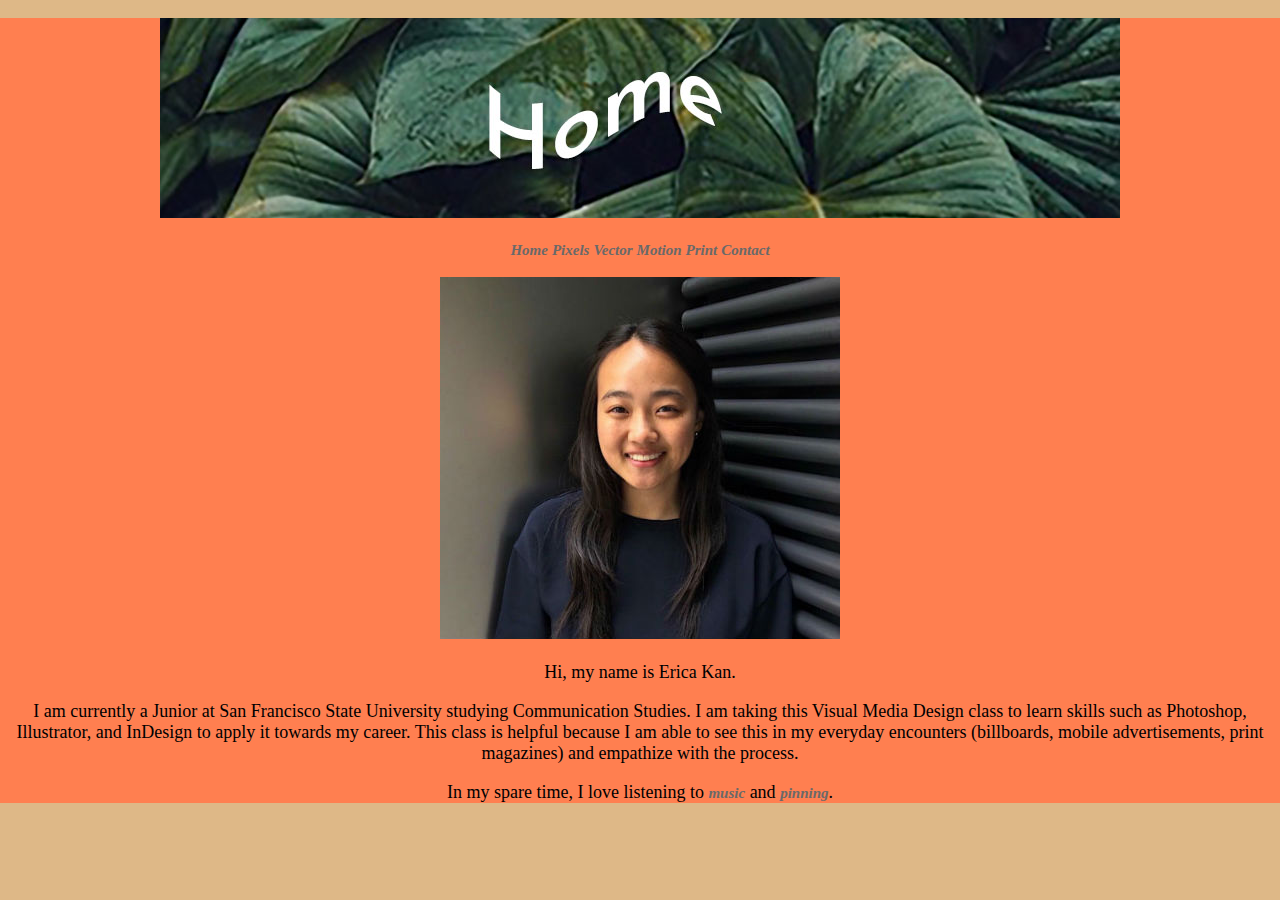
<file: index.html>
<!DOCTYPE html>
<html>

<head>
    <title> ERICA KAN </title>

    <link href="https://fonts.googleapis.com/css?family=Didact+Gothic" rel="stylesheet">

    <link rel="stylesheet" href="css/Erica.css">

</head>


<body>
    <p>
        <img src="images/Home.jpg">
    </p>


    <a href="index.html">Home</a>

    <a href="photoshop.html">Pixels</a>

    <a href="illustrator.html">Vector</a>

    <a href="flash.html">Motion</a>

    <a href="print.html">Print</a>

    <a href="contact.html">Contact</a>

    <p><img src="images/Me.jpg"></p>


    <p> 
        Hi, my name is Erica Kan.
    </p>

    
    <p>
        I am currently a Junior at San Francisco State University studying Communication Studies. I am taking this Visual Media Design class to learn skills such as Photoshop, Illustrator, and InDesign to apply it towards my career. This class is helpful because I am able to see this in my everyday encounters (billboards, mobile advertisements, print magazines) and empathize with the process.
     </p>
        
    
     <p>
         In my spare time, I love listening to <a href="https://soundcloud.com/erica-kan"target="_blank">music</a> and <a href="https://www.pinterest.com/ericaakan/" target="_blank">pinning</a>.
     </p>

</body>

</html>
</file>
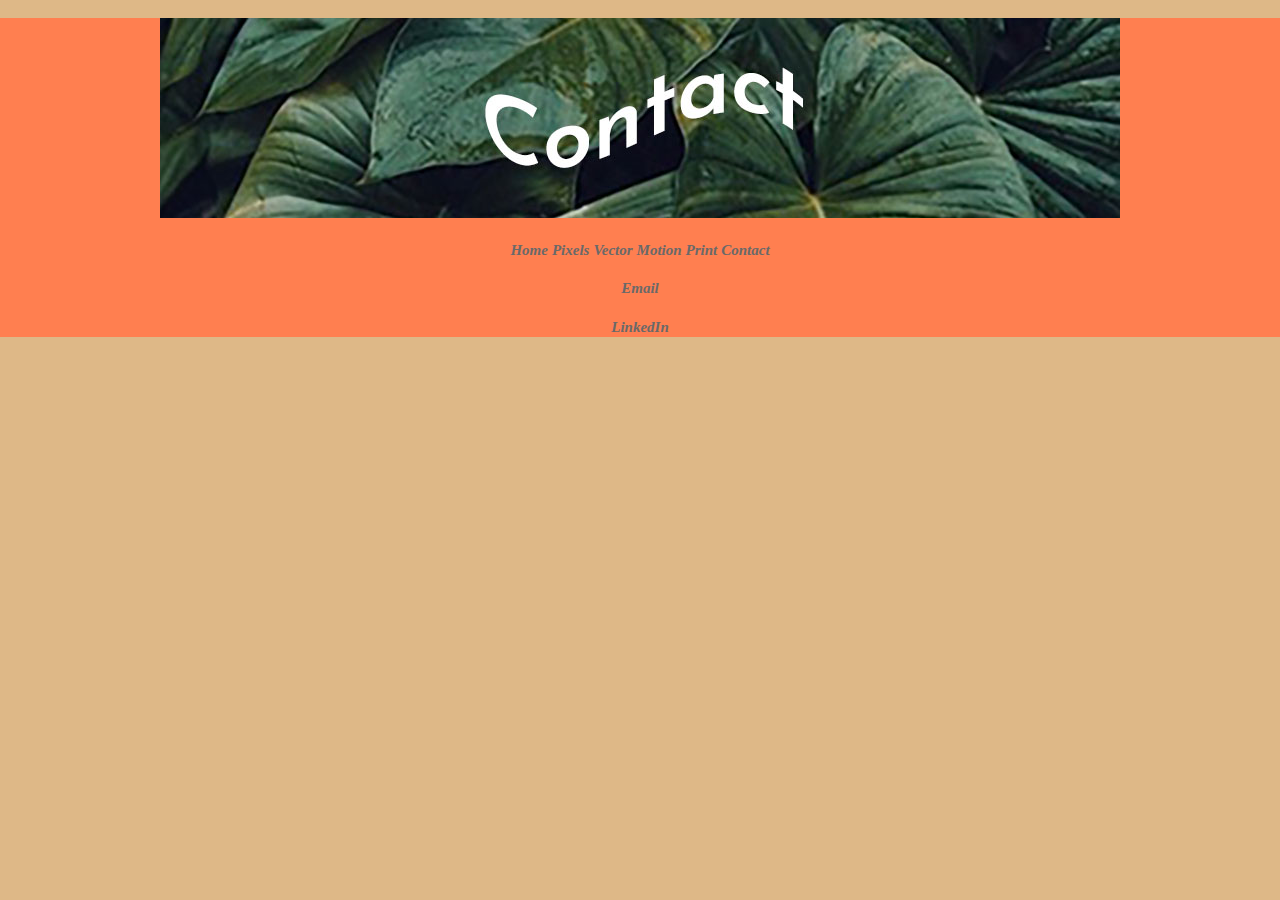
<file: contact.html>
<!DOCTYPE html>
<html>

<head>
    <link rel="stylesheet" href="css/Erica.css">
    <title> CONTACT </title>


</head>


<body>
    <p>
        <img src="images/Contact.jpg">
    </p>

    <a href="index.html">Home</a>

    <a href="photoshop.html">Pixels</a>

    <a href="illustrator.html">Vector</a>

    <a href="flash.html">Motion</a>

    <a href="print.html">Print</a>

    <a href="contact.html">Contact</a>


    <p>
        <a href="mailto:helloericakan@gmail.com?" target="_top"> Email </a>

    </p>

    <p>
        <a href="https://www.linkedin.com/in/ericamkan" target="_blank">LinkedIn </a>



    </p>






</body>

</html>
</file>
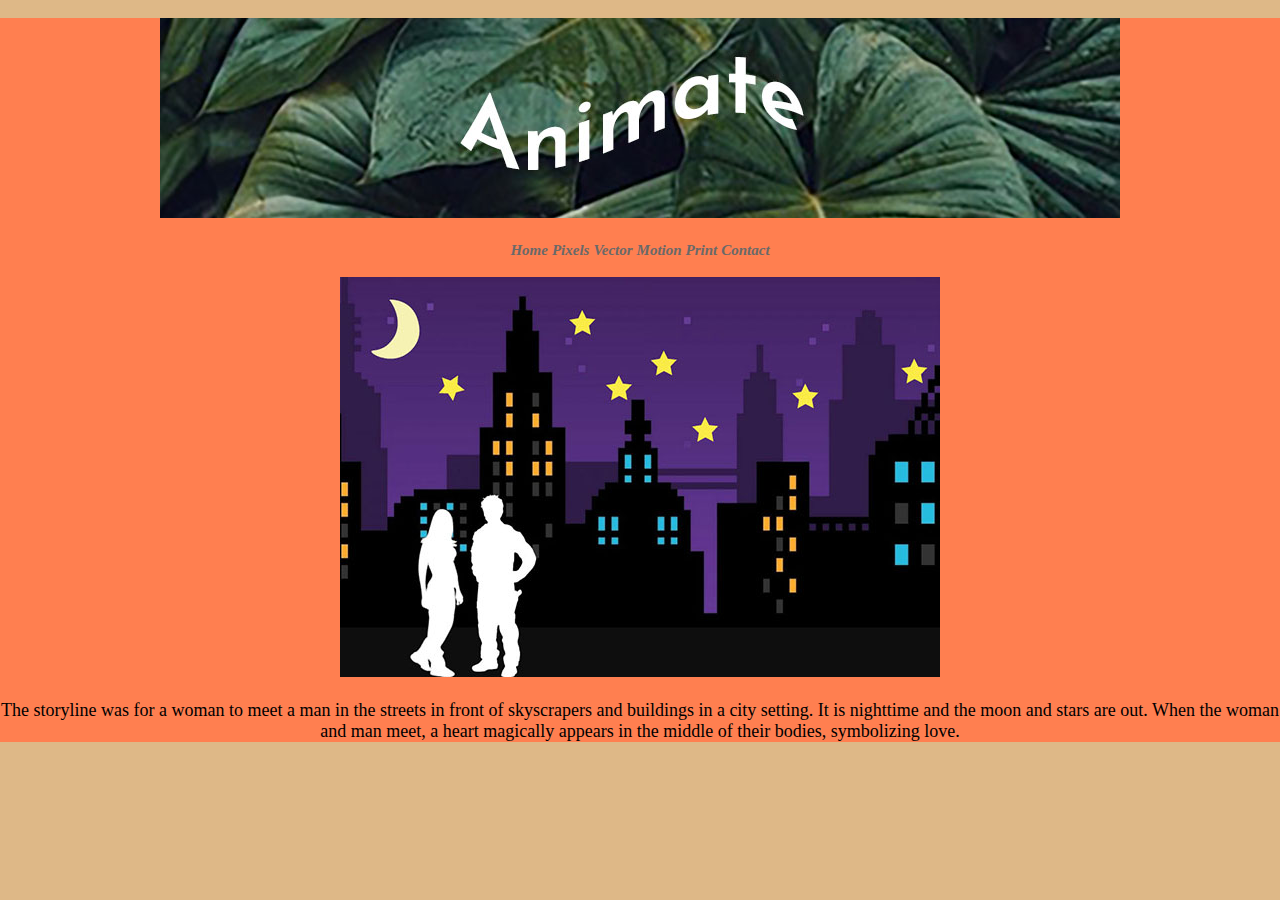
<file: flash.html>
<!DOCTYPE html>
<html>

<head>
    <link rel="stylesheet" href="css/Erica.css">
    <title> FLASH </title>


</head>


<body>
    <p>
        <img src="images/Animate.jpg">
    </p>


    <a href="index.html">Home</a>

    <a href="photoshop.html">Pixels</a>

    <a href="illustrator.html">Vector</a>

    <a href="flash.html">Motion</a>

    <a href="print.html">Print</a>

    <a href="contact.html">Contact</a>


    <p>
        <img src="images/Kan_Animate.jpg">

    </p>

    <p> The storyline was for a woman to meet a man in the streets in front of skyscrapers and buildings in a city setting. It is nighttime and the moon and stars are out. When the woman and man meet, a heart magically appears in the middle of their bodies, symbolizing love.

    </p>






</body>

</html>
</file>
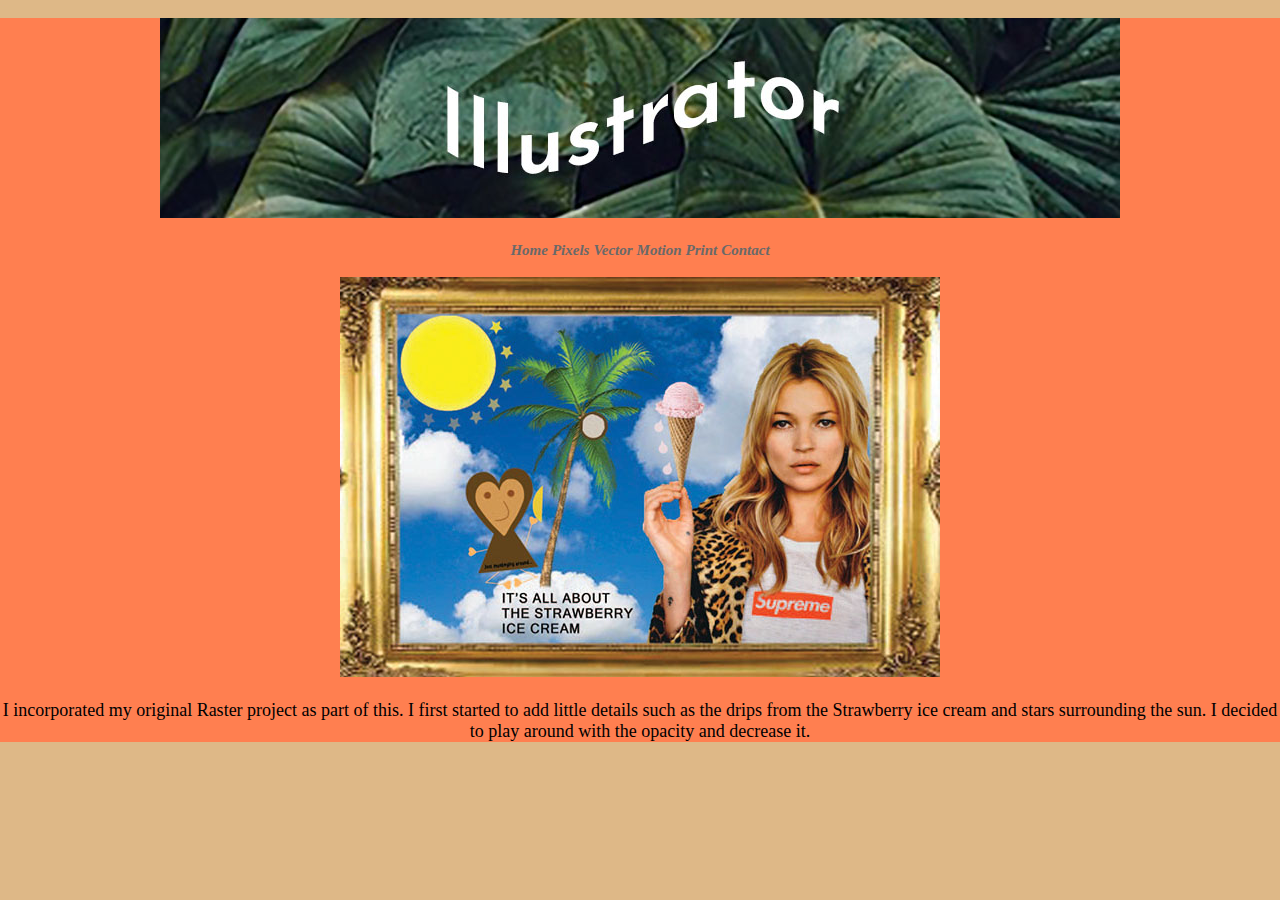
<file: illustrator.html>
<!DOCTYPE html>
<html>

<head>

    <link rel="stylesheet" href="css/Erica.css">
    <title> ILLUSTRATOR </title>


</head>


<body>
    <p>
        <img src="images/Illustrator.jpg">
    </p>


    <a href="index.html">Home</a>

    <a href="photoshop.html">Pixels</a>

    <a href="illustrator.html">Vector</a>

    <a href="flash.html">Motion</a>

    <a href="print.html">Print</a>

    <a href="contact.html">Contact</a>

    <p>
        <img src="images/Kan_Illustrator.jpg">

    </p>



    <p> I incorporated my original Raster project as part of this. I first started to add little details such as the drips from the Strawberry ice cream and stars surrounding the sun. I decided to play around with the opacity and decrease it.

    </p>



</body>

</html>
</file>
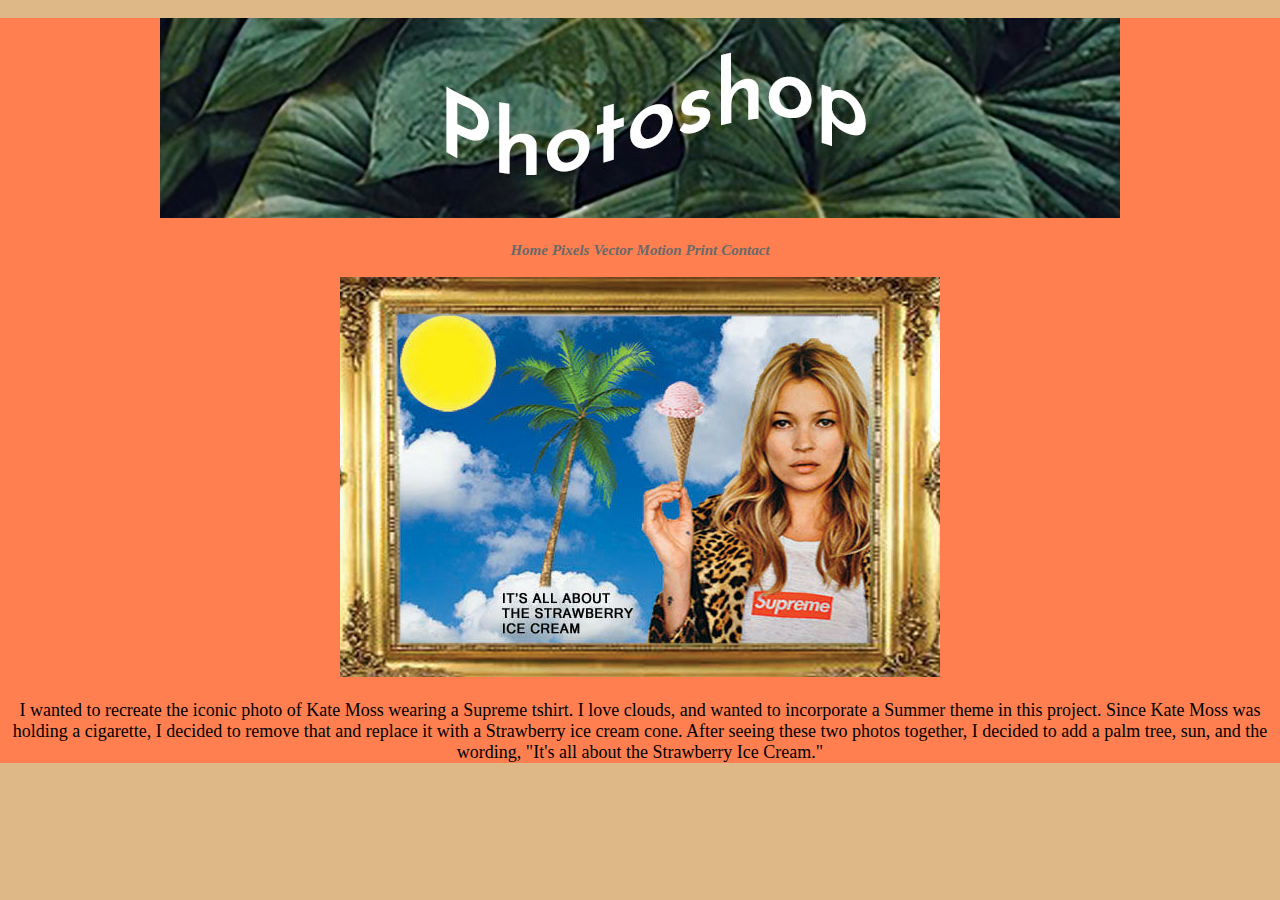
<file: photoshop.html>
<!DOCTYPE html>
<html>

<head>
    <link rel="stylesheet" href="css/Erica.css">
<title> PHOTOSHOP </title>

</head>


<body>
    <p>
        <img src="images/Photoshop.jpg">

    </p>


    <a href="index.html">Home</a>

    <a href="photoshop.html">Pixels</a>

    <a href="illustrator.html">Vector</a>

    <a href="flash.html">Motion</a>

    <a href="print.html">Print</a>

    <a href="contact.html">Contact</a>

    <p>
        <img src="images/Kan_Photoshop.jpg">

    </p>

    <p> I wanted to recreate the iconic photo of Kate Moss wearing a Supreme tshirt. I love clouds, and wanted to incorporate a Summer theme in this project. Since Kate Moss was holding a cigarette, I decided to remove that and replace it with a Strawberry ice cream cone. After seeing these two photos together, I decided to add a palm tree, sun, and the wording, "It's all about the Strawberry Ice Cream."

    </p>



</body>

</html>
</file>
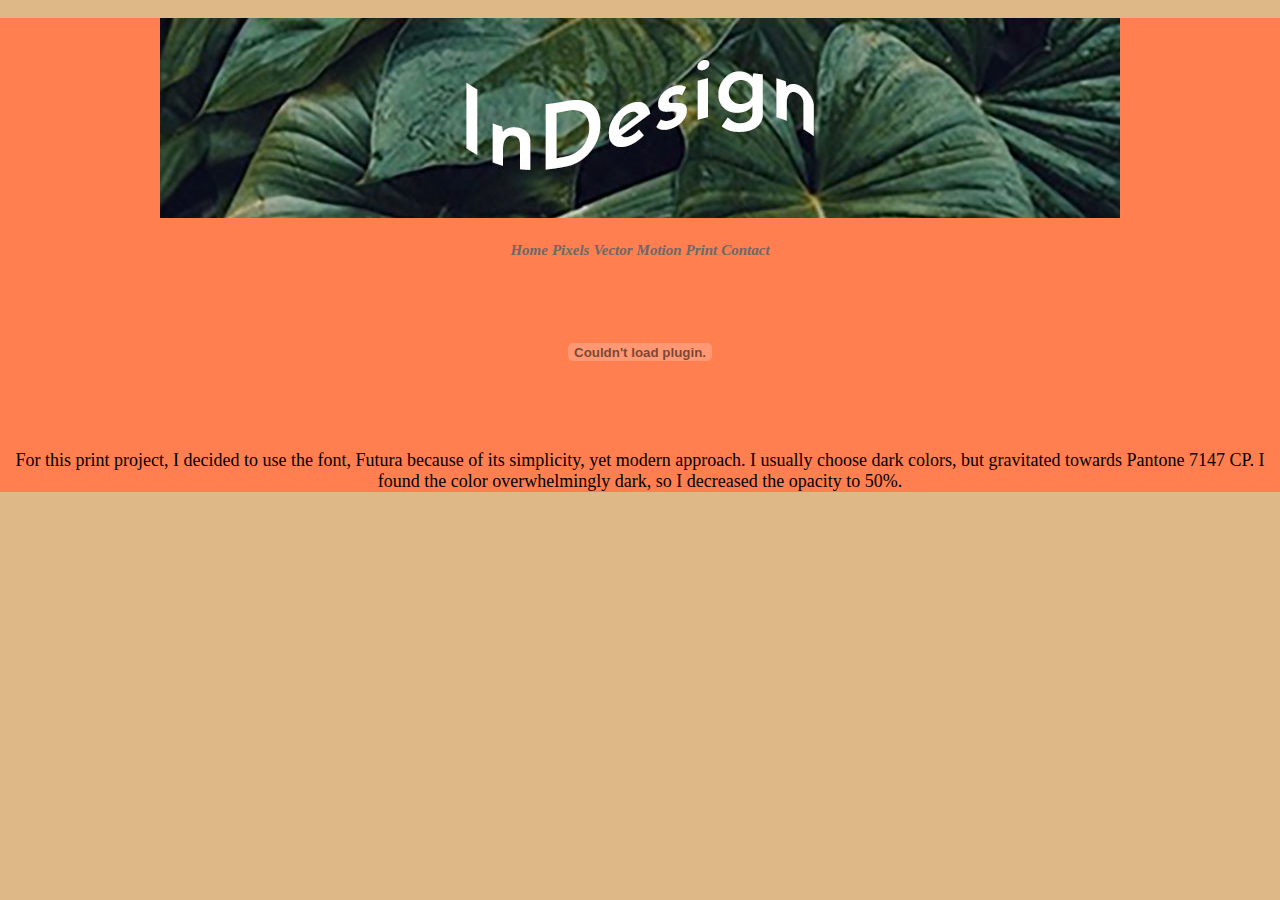
<file: print.html>
<!DOCTYPE html>
<html>

<head>
    <link rel="stylesheet" href="css/Erica.css">
    <title> PRINT </title>


</head>



<body>
    <p>
        <img src="images/InDesign.jpg">
    </p>

    <a href="index.html">Home</a>

    <a href="photoshop.html">Pixels</a>

    <a href="illustrator.html">Vector</a>

    <a href="flash.html">Motion</a>

    <a href="print.html">Print</a>

    <a href="contact.html">Contact</a>

    <p> <embed src="images/print.pdf" width="50%" height="50%" />
    </p>


    <p> For this print project, I decided to use the font, Futura because of its simplicity, yet modern approach. I usually choose dark colors, but gravitated towards Pantone 7147 CP. I found the color overwhelmingly dark, so I decreased the opacity to 50%.

    </p>




</body>

</html>
</file>
<file: css/Erica.css>
html {
    background-color: burlywood
}

body {
    margin-left: auto;
    margin-right: auto;
}


body {
    text-align: center;
    font-family: Futura;
}

body {
    border: 4px;
    background-color: #FF7F50;
}

a {
    font-size: 15px;
    color: #696969;
    text-decoration: none;
    font-style: italic;
    font-weight: bold;
}

a:hover {
    color: #0000CD;
}

h1 {
    font-size: 19px;
    color: #0000CD;
}

h2{
    font-size: 16px;
}

p {
    font-size: 18px;
}

border: 2px solid #0000000;
</file>
